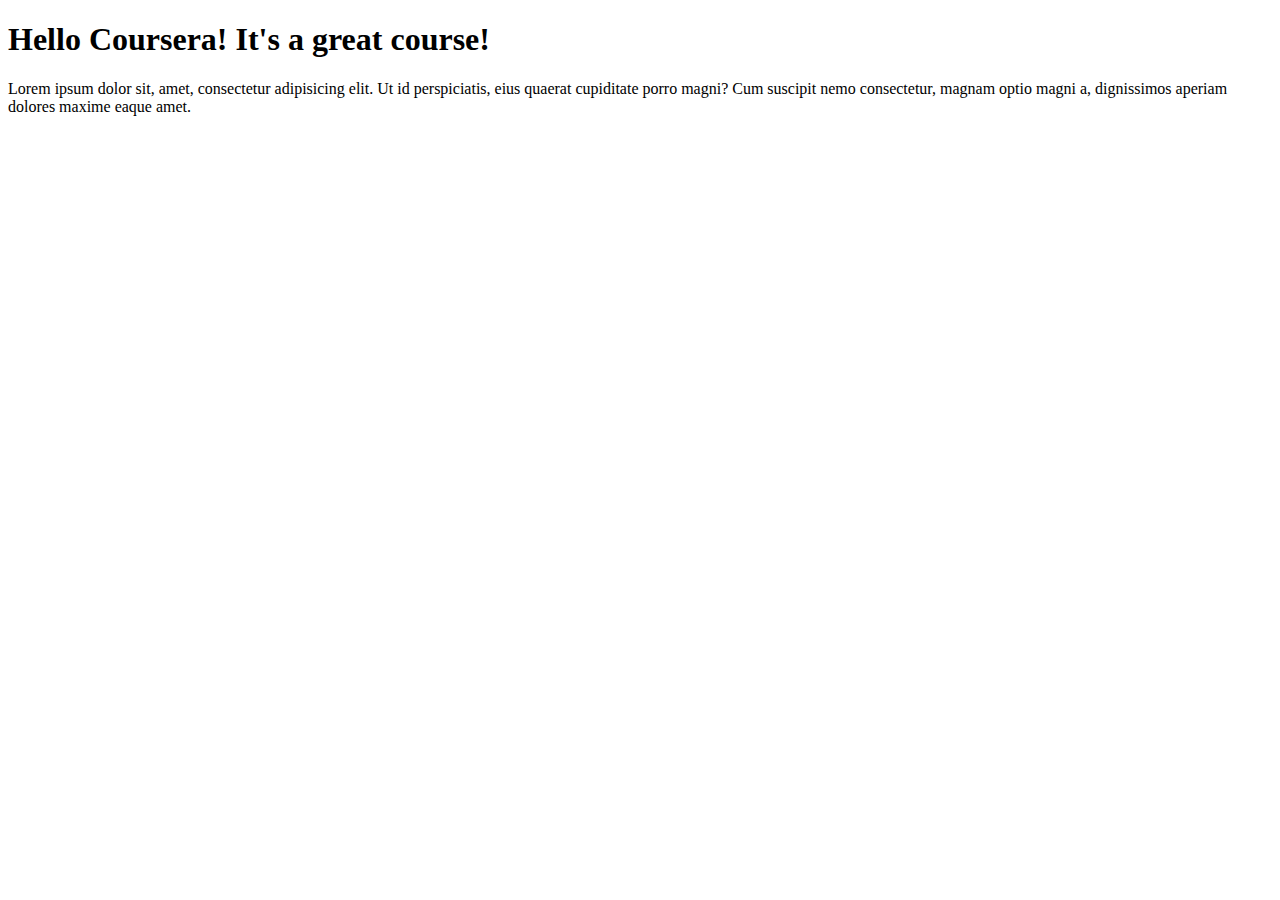
<file: site/index.html>
<!DOCTYPE html>
<html>
<head>
	<title>Hello Coursera</title>
</head>
<body>
<h1>Hello Coursera! It's a great course!</h1>
<p>Lorem ipsum dolor sit, amet, consectetur adipisicing elit. Ut id perspiciatis, eius quaerat cupiditate porro magni? Cum suscipit nemo consectetur, magnam optio magni a, dignissimos aperiam dolores maxime eaque amet.</p>
</body>
</html>
</file>
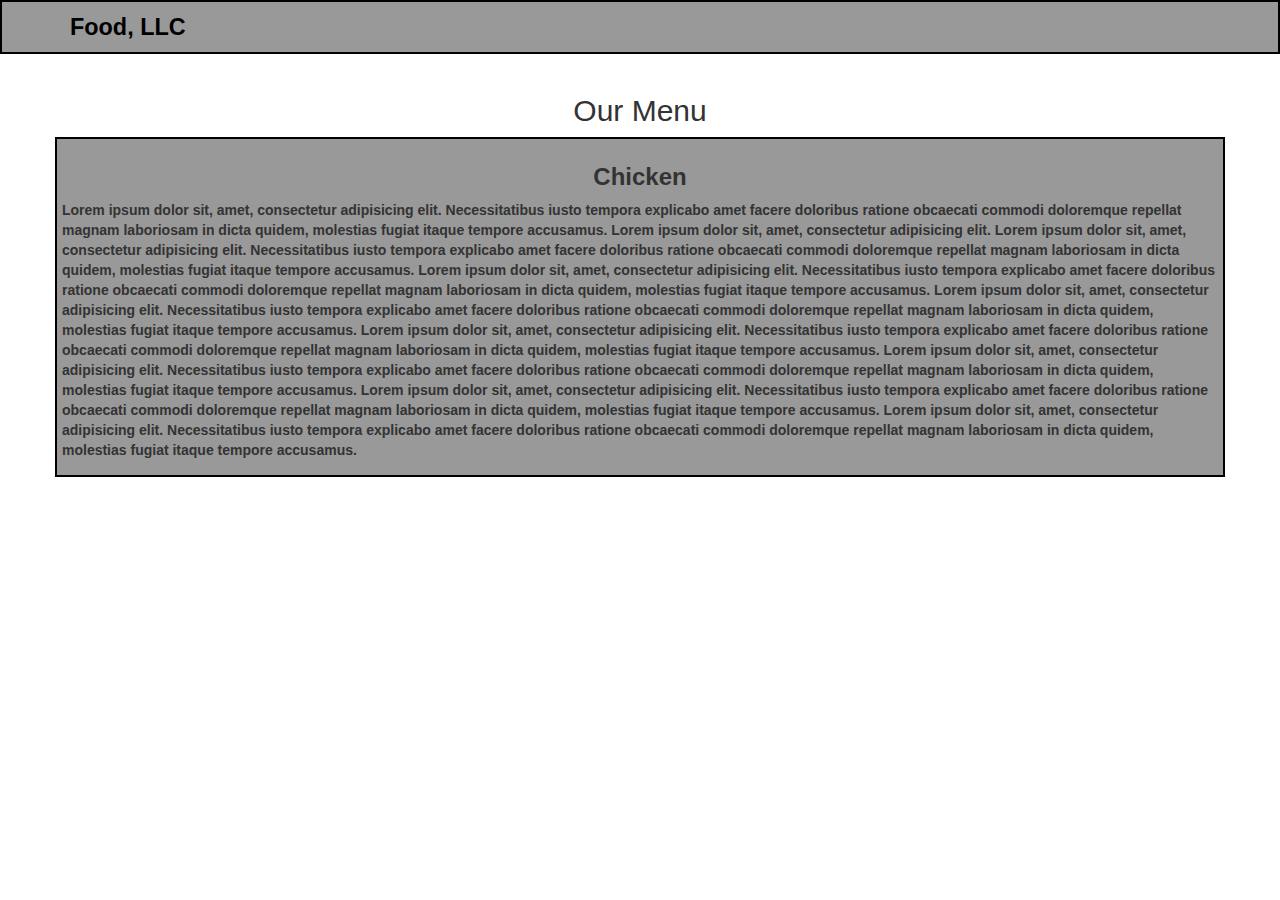
<file: site/module-3-assign/index.html>
<!doctype html>
<html lang="en-CA">
  <head>
    <meta charset="utf-8">
    <meta http-equiv="X-UA-Compatible" content="IE=edge">
    <meta name="viewport" content="width=device-width, initial-scale=1">
    <title>Module 3 | Assignement Solution</title>
    <link rel="stylesheet" href="css/bootstrap.min.css">
    <link rel="stylesheet" href="css/styles.css">
  </head>
<body>
  <header>
    <nav id="header-nav" class="navbar navbar-default">
      <div class="container">
        <div class="navbar-header">
          <div class="navbar-brand"><a href="#">Food, LLC</a></div>
          
          <button type="button" class="navbar-toggle collapsed" data-toggle="collapse" data-target="#menu-burger" aria-expanded="false">
        <span class="sr-only">Toggle navigation</span>
        <span class="icon-bar"></span>
        <span class="icon-bar"></span>
        <span class="icon-bar"></span>
      </button>    
        </div> <!-- End of navbar header -->
        <div id="menu-burger" class="collapse navbar-collapse">
        <ul class="nav navbar-nav navbar-right">
        <li class="nav-item nav-itemCh visible-xs">
          <a class="nav-link" href="#">Chicken</a>
        </li>
          <li class="nav-item nav-itemCh visible-xs"> 
            <a class="nav-link" href="#">Beef</a>
          </li>
          <li class="nav-item  visible-xs">
          <a class="nav-link" href="#">Sushi</a>
        </li>
        </ul>
      </div>
     </div> <!-- End of <div> in <nav> -->
    </nav>
  </header>
  <div class="container">
    <div class="row">
      <h2 class="text-center">Our Menu</h2>
      <div class="main-content mobile">
       <h3>Chicken</h3>
        <p>Lorem ipsum dolor sit, amet, consectetur adipisicing elit. Necessitatibus iusto tempora explicabo amet facere doloribus ratione obcaecati commodi doloremque repellat magnam laboriosam in dicta quidem, molestias fugiat itaque tempore accusamus. Lorem ipsum dolor sit, amet, consectetur adipisicing elit. Lorem ipsum dolor sit, amet, consectetur adipisicing elit. Necessitatibus iusto tempora explicabo amet facere doloribus ratione obcaecati commodi doloremque repellat magnam laboriosam in dicta quidem, molestias fugiat itaque tempore accusamus. Lorem ipsum dolor sit, amet, consectetur adipisicing elit. Necessitatibus iusto tempora explicabo amet facere doloribus ratione obcaecati commodi doloremque repellat magnam laboriosam in dicta quidem, molestias fugiat itaque tempore accusamus.  Lorem ipsum dolor sit, amet, consectetur adipisicing elit. Necessitatibus iusto tempora explicabo amet facere doloribus ratione obcaecati commodi doloremque repellat magnam laboriosam in dicta quidem, molestias fugiat itaque tempore accusamus.  Lorem ipsum dolor sit, amet, consectetur adipisicing elit. Necessitatibus iusto tempora explicabo amet facere doloribus ratione obcaecati commodi doloremque repellat magnam laboriosam in dicta quidem, molestias fugiat itaque tempore accusamus.  Lorem ipsum dolor sit, amet, consectetur adipisicing elit. Necessitatibus iusto tempora explicabo amet facere doloribus ratione obcaecati commodi doloremque repellat magnam laboriosam in dicta quidem, molestias fugiat itaque tempore accusamus.  Lorem ipsum dolor sit, amet, consectetur adipisicing elit. Necessitatibus iusto tempora explicabo amet facere doloribus ratione obcaecati commodi doloremque repellat magnam laboriosam in dicta quidem, molestias fugiat itaque tempore accusamus.  Lorem ipsum dolor sit, amet, consectetur adipisicing elit. Necessitatibus iusto tempora explicabo amet facere doloribus ratione obcaecati commodi doloremque repellat magnam laboriosam in dicta quidem, molestias fugiat itaque tempore accusamus.
        </p>
      </div>
    </div>
    
  </div>
  <!-- jQuery (Bootstrap JS plugins depend on it) -->
    <script src="js/jquery-2.1.4.min.js"></script>
    <script src="js/jquery-ui.min.js"></script>
    <script src="js/bootstrap.min.js"></script>
</body>
</html>
</file>
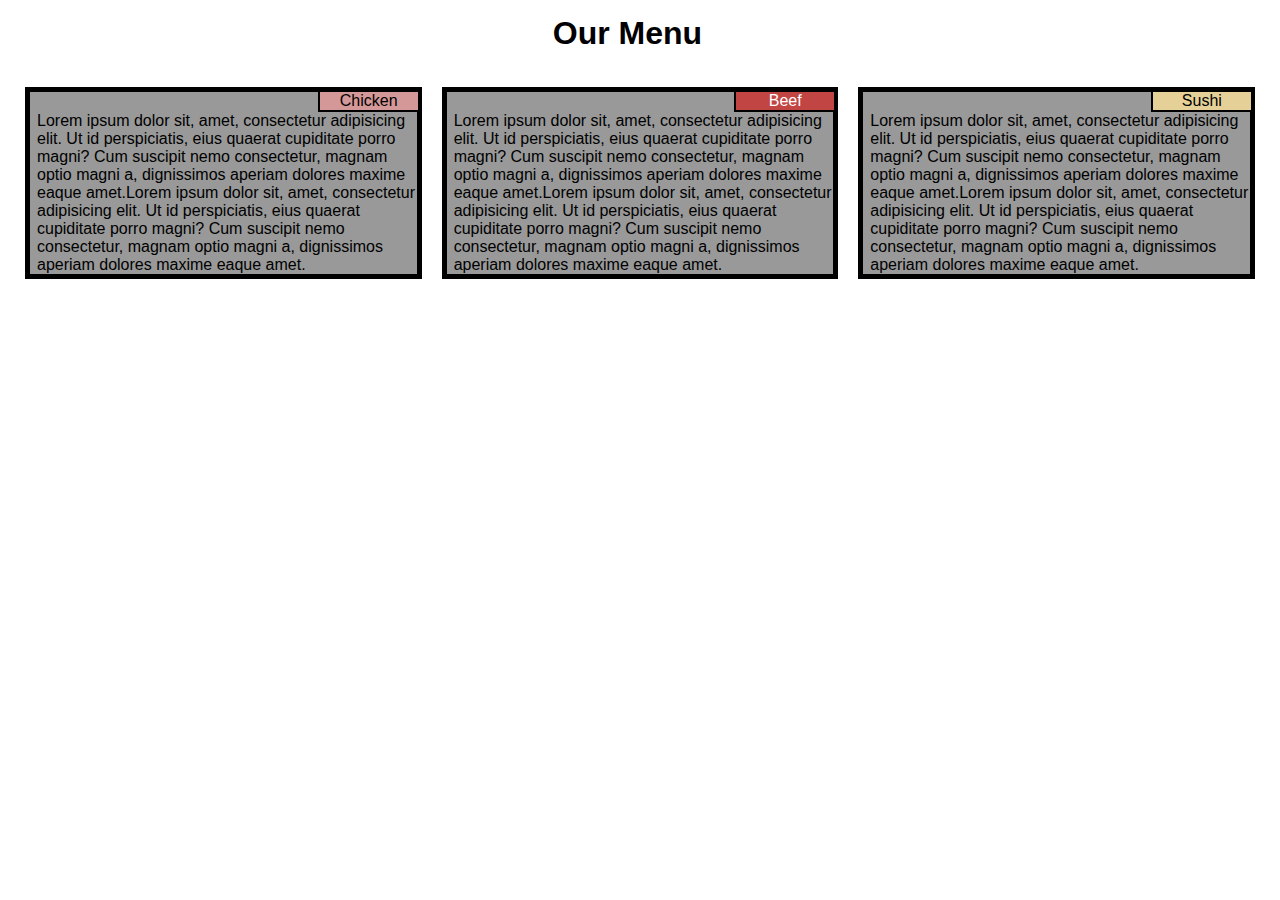
<file: site/module2-assign/index.html>
<!DOCTYPE html>
<html lang="en-CA">
<head>
<meta name="viewport" content="width=device-width, initial-scale=1">
<meta charset="utf-8">
<link rel="stylesheet" href="styles.css">
	<title>Module 2 Assignement - Solution</title>
</head>
<body>
<h1>Our Menu</h1>
  <div class="container">
	 <div class="col-lg-4 col-md-6 col-sm-12">
		<p><span id="chicken">Chicken</span>Lorem ipsum dolor sit, amet, consectetur adipisicing elit. Ut id perspiciatis, eius quaerat cupiditate porro magni? Cum suscipit nemo consectetur, magnam optio magni a, dignissimos aperiam dolores maxime eaque amet.Lorem ipsum dolor sit, amet, consectetur adipisicing elit. Ut id perspiciatis, eius quaerat cupiditate porro magni? Cum suscipit nemo consectetur, magnam optio magni a, dignissimos aperiam dolores maxime eaque amet.</p>
	  </div>
    <div class="divBeef col-lg-4 col-md-6 col-sm-12">
		  <p><span id="beef">Beef</span>Lorem ipsum dolor sit, amet, consectetur adipisicing elit. Ut id perspiciatis, eius quaerat cupiditate porro magni? Cum suscipit nemo consectetur, magnam optio magni a, dignissimos aperiam dolores maxime eaque amet.Lorem ipsum dolor sit, amet, consectetur adipisicing elit. Ut id perspiciatis, eius quaerat cupiditate porro magni? Cum suscipit nemo consectetur, magnam optio magni a, dignissimos aperiam dolores maxime eaque amet.</p>
		 </div>
	  <div class="divSushi col-lg-4 col-md-12 col-sm-12">
		   <p><span id="sushi">Sushi</span> Lorem ipsum dolor sit, amet, consectetur adipisicing elit. Ut id perspiciatis, eius quaerat cupiditate porro magni? Cum suscipit nemo consectetur, magnam optio magni a, dignissimos aperiam dolores maxime eaque amet.Lorem ipsum dolor sit, amet, consectetur adipisicing elit. Ut id perspiciatis, eius quaerat cupiditate porro magni? Cum suscipit nemo consectetur, magnam optio magni a, dignissimos aperiam dolores maxime eaque amet.</p>
	  </div>
  </div>
</body>
</html>
</file>
<file: site/module-3-assign/css/styles.css>
#header-nav {
	background-color: #999999;
	border-radius: 0;
	border: 2px solid black;
}
.navbar-brand a {
	color: black;
	font-size: 1.3em;
	font-weight: bold;
}
.navbar-brand a:hover, .navbar-brand a:focus {
	text-decoration: none;
	color: black;
}
.nav-itemCh {
	border-bottom: 2px solid black;
}
.nav-link {
    text-align: center;
    color: black;
    font-size: 20px;
	background-color: #fff
}
.navbar-default .navbar-nav>li>a {
	color: #000;
}
.navbar-default .navbar-toggle {
	border-color: #000;
}
.navbar-default .navbar-toggle .icon-bar {
	background-color: #000;
}
.collapse.in {
	background-color: #fff
}
.navbar-header .navbar-toggle[aria-expanded="true"] {
	border-color: #fff;
}
.main-content {
	border: 2px solid black;
	padding: 5px; 
	background-color: #999;
	font-weight: bold;
} 
.navbar-default .navbar-toggle .icon-bar [aria-expanded="true"] {
	background-color: #fff
}
h3 {
	font-weight: bold;
	text-align: center;
}
@media (max-width: 767px) { .mobile
	{
		margin: 30px 50px 0px 50px;
	}
}
</file>
<file: site/module2-assign/styles.css>
* {
	box-sizing: border-box;
  margin: 0px;
}

body {
	font-family: Arial, Helvetica, sans-serif;
  margin: 15px;
}

h1 {
	margin: 0px 25px 25px 0px;
	text-align: center;
}

p {
  padding-left: 7px;
  background-color: #999999;
  border: 5px solid black;
  margin: 10px;
}

.container {
	  width: 100%;
}

#chicken {
  position: relative;
  border-left: 2px solid black;
	border-bottom: 2px solid black;
	width: 100px;
	text-align: center;
	background-color: #D59898;
	float: right;
  margin-right: -1px;
  margin-left: 100%;
}

#beef {
  position: relative;
	border-bottom: 2px solid black;
  border-left: 2px solid black;
	width: 100px;
	text-align: center;
	background-color: #C14543;
	color: white;
	float: right;
  margin-right: -1px;
  margin-left: 100%
}

#sushi {
	border-left: 2px solid black;
	border-bottom: 2px solid black;
	width: 100px;
	text-align: center;
	background-color: #E5D198;
	float: right;
  margin-right: -1px;
  margin-left: 100%
}

@media (min-width: 992px) {
   .col-lg-1, .col-lg-2, .col-lg-3, .col-lg-4, .col-lg-5, .col-lg-6,
   .col-lg-7, .col-lg-8, .col-lg-9, .col-lg-10, .col-lg-11, .col-lg-12 {
     float: left;
   }
   .col-lg-1 {
     width: 8.33%;
   }
   .col-lg-2 {
     width: 16.66%;
   }
   .col-lg-3 {
     width: 25%;
   }
   .col-lg-4 {
     width: 33.33%;
   }
   .col-lg-5 {
     width: 41.66%;
   }
   .col-lg-6 {
     width: 50%;
   }
   .col-lg-7 {
     width: 58.33%;
   }
   .col-lg-8 {
     width: 66.66%:;
   }
   .col-lg-9 {
     width: 75%;
   }
   .col-lg-10 {
     width: 83.33%;
   }
   .col-lg-11 {
     width: 91.66%;
   }
   .col-lg-12 {
     width: 100%;
   }
}

@media (min-width: 768px) and (max-width: 991px) {
   .col-md-1, .col-md-2, .col-md-3, .col-md-4, .col-md-5, .col-md-6,
   .col-md-7, .col-md-8, .col-md-9, .col-md-10, .col-md-11, .col-md-12 {
     float: left;
   }
   .col-md-1 {
     width: 8.33%;
   }
   .col-md-2 {
     width: 16.66%;
   }
   .col-md-3 {
     width: 25%;
   }
   .col-md-4 {
     width: 33.33%;
   }
   .col-md-5 {
     width: 41.66%;
   }
   .col-md-6 {
     width: 50%;
   }
   .col-md-7 {
     width: 58.33%;
   }
   .col-md-8 {
     width: 66.66%:;
   }
   .col-md-9 {
     width: 75%;
   }
   .col-md-10 {
     width: 83.33%;
   }
   .col-md-11 {
     width: 91.66%;
   }
   .col-md-12 {
     width: 100%;
   }
}

@media (max-width: 767px) {
   .col-sm-1, .col-sm-2, .col-sm-3, .col-sm-4, .col-sm-5, .col-sm-6,
   .col-sm-7, .col-sm-8, .col-sm-9, .col-sm-10, .col-sm-11, .col-sm-12 {
     float: left;
   }
   .col-sm-1 {
     width: 8.33%;
   }
   .col-sm-2 {
     width: 16.66%;
   }
   .col-sm-3 {
     width: 25%;
   }
   .col-sm-4 {
     width: 33.33%;
   }
   .col-sm-5 {
     width: 41.66%;
   }
   .col-sm-6 {
     width: 50%;
   }
   .col-sm-7 {
     width: 58.33%;
   }
   .col-sm-8 {
     width: 66.66%:;
   }
   .col-sm-9 {
     width: 75%;
   }
   .col-sm-10 {
     width: 83.33%;
   }
   .col-sm-11 {
     width: 91.66%;
   }
   .col-sm-12 {
     width: 100%;
   }
}
</file>
